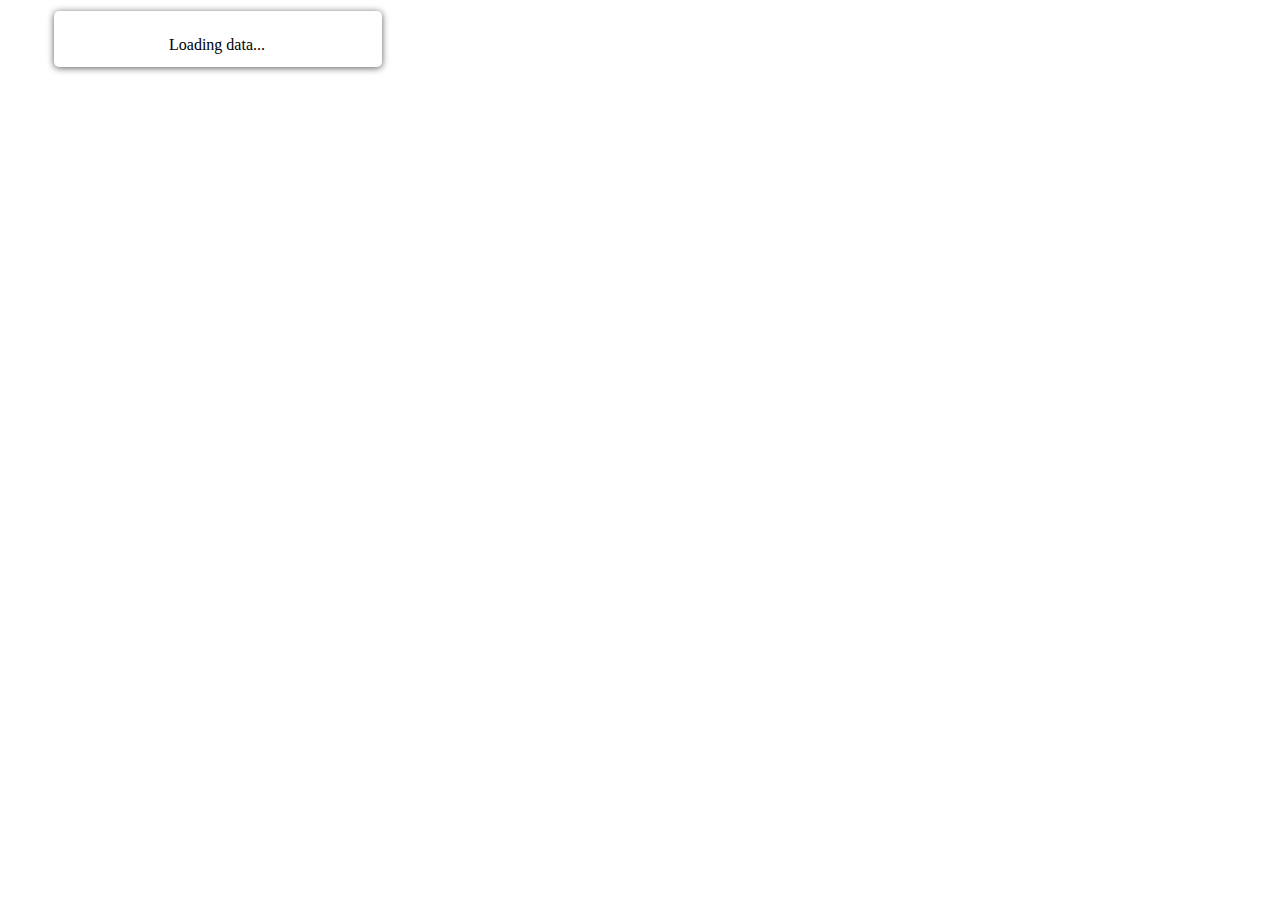
<file: index.html>
﻿<!DOCTYPE html>
<html>
<head>
	<title>GeoMixer Game</title>
	<meta charset="utf-8" />
    <style>
        html, body {
            height: 100%;
            margin: 0px;
        }
		
        #controls {
            position: absolute;
			left: 54px;
			top: 11px;
			z-index: 1000;
			background-color: #ffffff;
			padding: 13px 15px 13px 13px;
			border-radius: 5px;
            box-shadow: 0 1px 7px rgba(0,0,0,0.65);
        }
		
		#slider {
			width: 300px;
		}
		#timeInfo {
			text-align: center;
			padding-top: 12px;
		}
		#auto {
            display: none;
		}
        
    </style>
	<meta name="viewport" content="width=device-width, initial-scale=1.0">

	<link rel="stylesheet" href="http://www.kosmosnimki.ru/lib/geomixer_1.3/geomixer.css?1509430216088"/>
	<script src="http://www.kosmosnimki.ru/lib/geomixer_1.3/geomixer-src.js?1509430216088"></script>

</head>
<body>
	<div id="controls">
		<div id="slider"></div>
		<div id="timeInfo"><span id="curDate">Loading data...</span><span id="auto"><input type="checkbox" id="autochkbox" /> auto</span></div>
	</div>

	<div id="map" style="width: 100%; height: 100%"></div>
	
	<script>
		var map = L.map('map').setView([0, 0], 2);

		L.tileLayer('http://{s}.tile.osm.org/{z}/{x}/{y}.png', {
			maxZoom: 18,
			attribution: 'Map data &copy; <a href="http://openstreetmap.org">OpenStreetMap</a> contributors, <a href="http://creativecommons.org/licenses/by-sa/2.0/">CC-BY-SA</a>'
		}).addTo(map);
		
        // var heat = L.heatLayer([], {gradient: {0.1: 'blue', 1: 'red'}}).addTo(map);

		// var updateInfo = function(currentDate) {
			// var zz = function(x) { return x < 10 ? "0" + x : x}
			// var dateStr = zz(currentDate.getUTCDate()) + '.' + zz(currentDate.getUTCMonth() + 1) + '.' + zz(currentDate.getUTCFullYear());
			// document.getElementById('curDate').innerHTML = dateStr;
		// }
		
		// var startDate = new Date('2013/11/01'),
            // oneDay = 1000*60*60*24,	// milliseconds in one day
            // now = startDate.getTime(),
            // ddt1 = new Date( now - now % oneDay - oneDay), //beginning of the UTC day
            // ddt2 = new Date(ddt1.getTime() + 20*oneDay);
		
		var items = {};
        L.gmx.loadLayer('A557835E1B2344479C092FBB0158B529', '5F2A707A119A45EF9BD490187E909830', {
            // beginDate: new Date(ddt2.valueOf() - oneDay),
            // endDate: ddt2
        }).then(function(gameLayer) {
            var observer = gameLayer.addObserver({
                callback: function(data) {
                    var latlngs = [];
                    // for (var i = 0, len = data.added.length; i < len; i++) {
                        // var vectorTileItem = data.added[i],
                            // id = vectorTileItem.id,
                            // latlng = items[id];
                        // if (!latlng) {
                            // var item = vectorTileItem.properties,
                                // geo = item[item.length - 1],
                                // p = geo.coordinates,
                                // latlng = L.Projection.Mercator.unproject({x: p[0], y: p[1]});
                            // latlng.alt = item[2] * 4;
                            // items[id] = latlng;
                        // }
                        // latlngs.push(latlng);
                    // }
                    // heat.setLatLngs(latlngs);
                    // heat.redraw();
                    console.log('observer', data);
                },
                type: 'resend'
            });
/*			  
            var updateBbox = function() {
                var screenBounds = map.getBounds(),
                    p1 = screenBounds.getNorthWest(),
                    p2 = screenBounds.getSouthEast(),
                    bbox = gmxAPIutils.bounds([[p1.lng, p1.lat], [p2.lng, p2.lat]]);
                observer.setBounds(bbox);
            };
            map.on('moveend', updateBbox);

            var nextDay = function(val) {
                updateInfo(new Date(val - oneDay));
                hotspotLayer.setDateInterval(new Date(val - oneDay), new Date(val));
                observer.setDateInterval(new Date(val - oneDay), new Date(val));
            }
			hotspotLayer._gmx.dataManager.preloadTiles(ddt1, ddt2).then(function() {
				updateInfo(new Date(ddt2.valueOf() - oneDay));
				//hotspotLayer.addTo(map);
                document.getElementById('auto').style.display = 'inline';
				$('#slider').slider({
					min: ddt1.valueOf() + oneDay,
					max: ddt2.valueOf(),
					step: oneDay,
					value: ddt1.valueOf(),
					slide: function(event, ui) {
                        nextDay(ui.value);
					}
				});
                var autoTimer = null;
                var autochkbox = document.getElementById('autochkbox');
                autochkbox.onchange = function(event) {
                    if (autochkbox.checked) {
                        autoTimer = setInterval(function(event, ui) {
                            var zn = $('#slider').slider("value");
                            if (zn == ddt2.valueOf()) zn = ddt1.valueOf();
                            zn += oneDay;
                            $('#slider').slider("value", zn);
                            nextDay(zn);
                        }, 0);
                    } else {
                        clearInterval(autoTimer);
                    }
                }
			});
*/            
        })
	</script>
</body>
</html>
</file>
